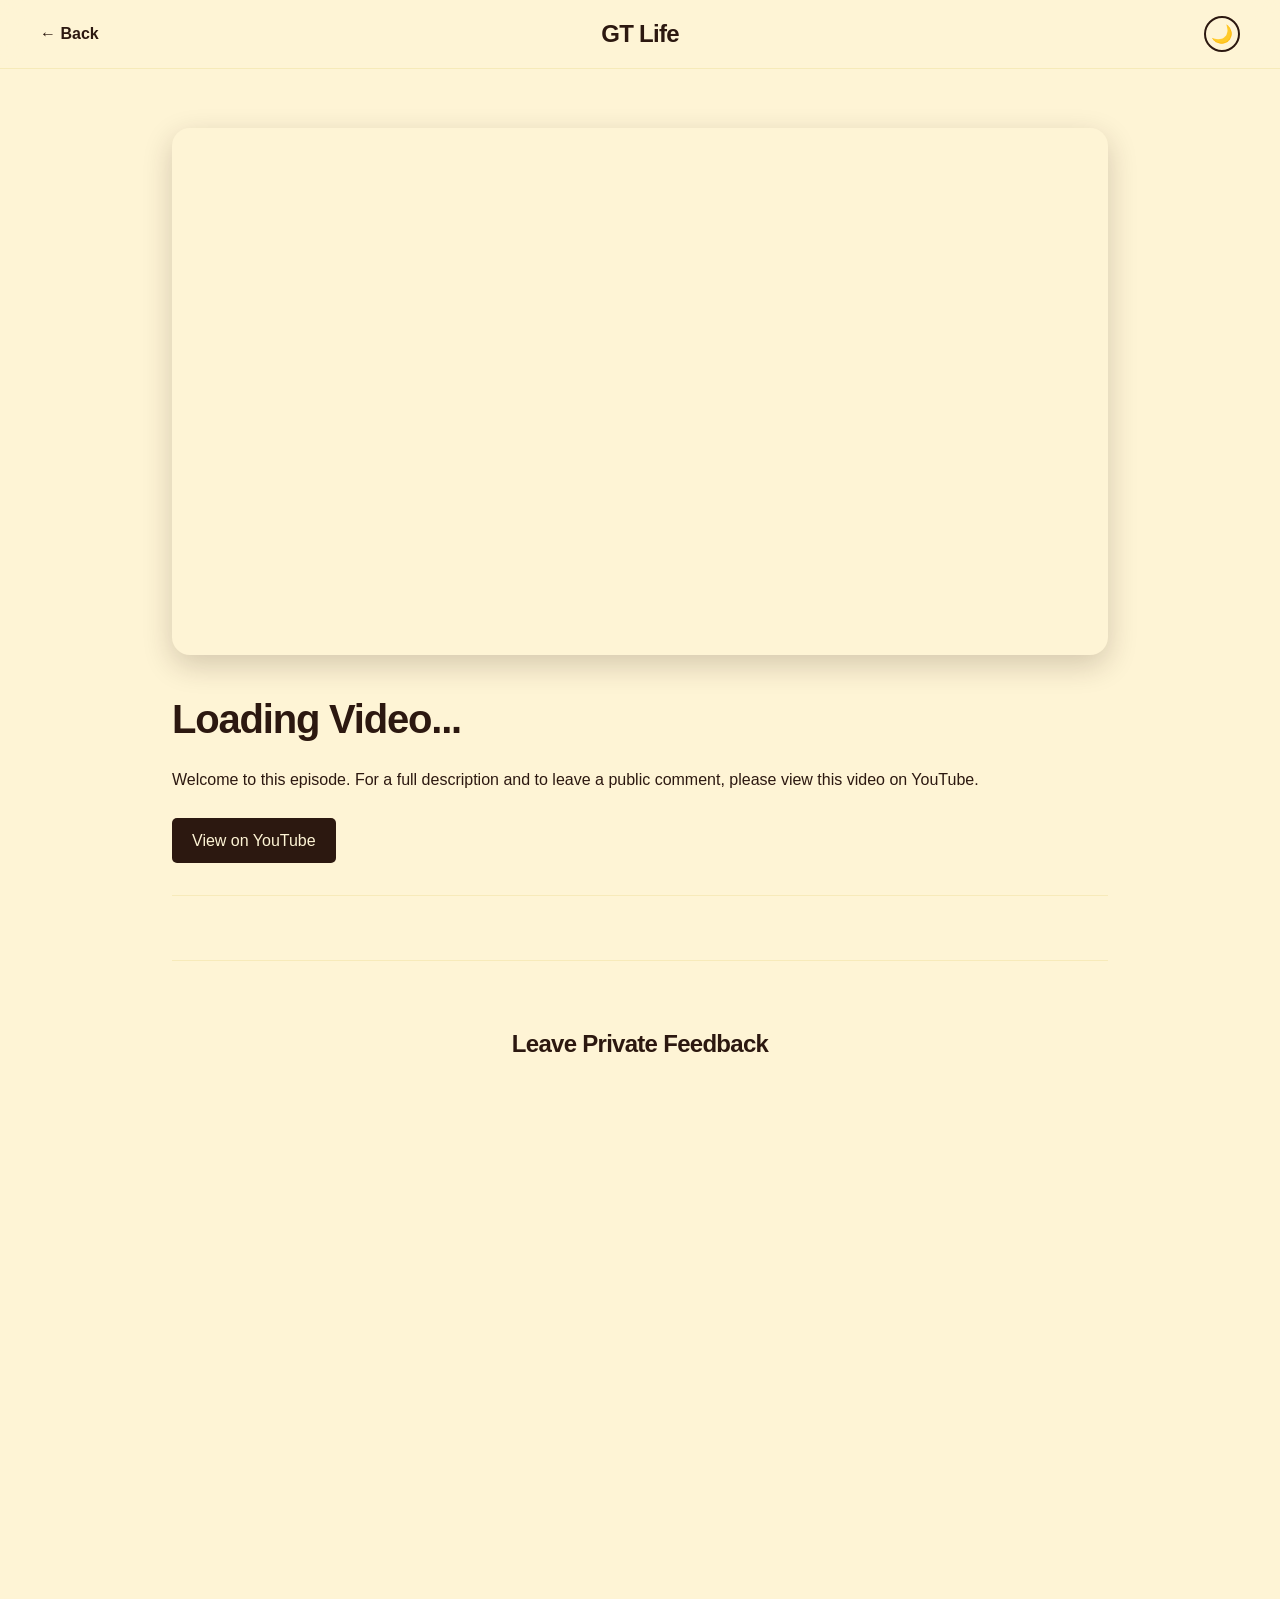
<file: GT-Life-Website/player.html>
<!DOCTYPE html>
<html lang="en">
<head>
    <meta charset="UTF-8">
    <meta name="viewport" content="width=device-width, initial-scale=1.0">
    <title>Now Playing - GT Life</title>
    <link rel="stylesheet" href="styles.css">
<link rel="manifest" href="manifest.json">
    <meta name="theme-color" content="#2C1810">
    <link rel="apple-touch-icon" href="/images/app-icon-192.png">
<link rel="icon" type="image/png" href="/images/app-icon-192.png">

    <script>
        if ('serviceWorker' in navigator) {
            navigator.serviceWorker.register('sw.js')
            .then(() => console.log("Service Worker Registered"));
        }
    </script>
</head>
<body>
    <nav class="navbar">
        <div class="nav-content">
            <div class="nav-left">
                <a href="index.html" class="logo">← Back</a> 
            </div>
            
            <div class="nav-center">
                <a href="index.html">GT Life</a>
            </div>
            
            <div class="nav-right">
                <div class="theme-controls">
                    <button id="theme-toggle" class="theme-btn">🌙</button>
                </div>
            </div>
        </div>
    </nav>

    <main>
        <section class="player-section">
            <div class="video-wrapper" id="video-container">
                <iframe id="youtube-embed" src="" frameborder="0" allow="accelerometer; autoplay; clipboard-write; encrypted-media; gyroscope; picture-in-picture" allowfullscreen></iframe>
            </div>
            
            <div class="video-info">
                <h1 id="dynamic-title">Loading Video...</h1>
                <p>Welcome to this episode. For a full description and to leave a public comment, please view this video on YouTube.</p>
                <br>
                <a id="youtube-link" href="#" target="_blank" style="display: inline-block; padding: 10px 20px; background: var(--deep-espresso); color: var(--warm-cream); text-decoration: none; border-radius: 5px;">View on YouTube</a>
            </div>
        </section>

        <section id="comments" class="gallery-section moderation-section" style="padding-top: 0; padding-bottom: 5rem;">
            <h2 class="section-title" style="font-size: 1.5rem;">Leave Private Feedback</h2>
            <div class="comment-widget-container">
                <iframe data-tally-src="https://tally.so/embed/81PDaY?alignLeft=1&hideTitle=1&transparentBackground=1&dynamicHeight=1" loading="lazy" width="100%" height="400" frameborder="0" marginheight="0" marginwidth="0" title="GT Life Comments"></iframe>
                <script>var d=document,w="https://tally.so/widgets/embed.js",v=function(){"undefined"!=typeof Tally?Tally.loadEmbeds():d.querySelectorAll("iframe[data-tally-src]:not([src])").forEach((function(e){e.src=e.dataset.tallySrc}))};if("undefined"!=typeof Tally)v();else if(d.querySelector('script[src="'+w+'"]')==null){var s=d.createElement("script");s.src=w,s.onload=v,s.onerror=v,d.body.appendChild(s);}</script>
            </div>
        </section>
    </main>

    <script>
        const urlParams = new URLSearchParams(window.location.search);
        const videoId = urlParams.get('v');
        const videoTitle = urlParams.get('title');
        const videoType = urlParams.get('type');

        // 1. Handle YouTube Embed
        if (videoId) {
            document.getElementById('youtube-embed').src = "https://www.youtube.com/embed/" + videoId;
            document.getElementById('youtube-link').href = "https://www.youtube.com/watch?v=" + videoId;
        }
        
        // 2. Handle Title & SMART COMMENT TRACKER
        if (videoTitle) {
            document.getElementById('dynamic-title').innerText = videoTitle;
            document.title = videoTitle + " - GT Life";
            
            // Inject the video title into the Tally Form hidden field!
            const tallyIframe = document.querySelector('.comment-widget-container iframe');
            if (tallyIframe) {
                const baseUrl = "https://tally.so/embed/81PDaY?alignLeft=1&hideTitle=1&transparentBackground=1&dynamicHeight=1";
                tallyIframe.src = baseUrl + "&item=" + encodeURIComponent("Video: " + videoTitle);
            }
        }

        // 3. Handle Aspect Ratio for Shorts vs Long
        const container = document.getElementById('video-container');
        if (videoType === 'short') {
            container.style.paddingBottom = "0";
            container.style.height = "75vh"; 
            container.style.width = "calc(75vh * (9/16))"; 
            container.style.margin = "0 auto"; 
        }

        // 4. AUTOMATIC NEXT/PREV NAVIGATION
        const infoDiv = document.querySelector('.video-info');
        const navContainer = document.createElement('div');
        navContainer.className = 'player-nav-container';
        infoDiv.appendChild(navContainer);

        const playlist = JSON.parse(sessionStorage.getItem('gtPlaylist'));
        let currentIndex = parseInt(sessionStorage.getItem('gtCurrentIndex'));

        if (playlist && !isNaN(currentIndex)) {
            if (currentIndex > 0) {
                const prevBtn = document.createElement('a');
                prevBtn.href = playlist[currentIndex - 1];
                prevBtn.className = 'nav-btn';
                prevBtn.innerHTML = '&#10094; Previous Episode';
                navContainer.appendChild(prevBtn);
            }
            if (currentIndex < playlist.length - 1) {
                const nextBtn = document.createElement('a');
                nextBtn.href = playlist[currentIndex + 1];
                nextBtn.className = 'nav-btn';
                if (currentIndex === 0) nextBtn.classList.add('next-only'); 
                nextBtn.innerHTML = 'Next Episode &#10095;';
                navContainer.appendChild(nextBtn);
            }
        }
    </script>
    
    <script src="script.js"></script>
</body>
</html>
</file>
<file: GT-Life-Website/styles.css>
/* Golden Hour Elite Color Variables */
:root {
    --warm-cream: #FEF4D5;
    --soft-gold: #F1E49A;
    --deep-espresso: #2C1810;
    --muted-mustard: #E6D17B;
    --glass-bg: rgba(254, 244, 213, 0.7);
}

/* Base Reset & Apple-style Typography */
* {
    margin: 0;
    padding: 0;
    box-sizing: border-box;
    font-family: -apple-system, BlinkMacSystemFont, "Segoe UI", Roboto, Helvetica, Arial, sans-serif;
}

body {
    background-color: var(--warm-cream);
    color: var(--deep-espresso);
    line-height: 1.6;
    overflow-x: hidden;
}

/* Glassmorphism Navigation */
.navbar {
    position: fixed;
    top: 0;
    width: 100%;
    background: var(--glass-bg);
    backdrop-filter: blur(12px);
    -webkit-backdrop-filter: blur(12px);
    z-index: 1000;
    padding: 1rem 2rem;
    border-bottom: 1px solid rgba(229, 209, 123, 0.3);
}

/* --- UPGRADED 3-ZONE NAVIGATION --- */
.nav-content {
    max-width: 1200px;
    margin: 0 auto;
    display: flex;
    justify-content: space-between;
    align-items: center;
    position: relative; /* Required to perfectly center the logo */
    width: 100%;
}

.nav-left, .nav-right {
    display: flex;
    align-items: center;
    flex: 1; /* Ensures the left and right sides take up equal space */
}

.nav-right {
    justify-content: flex-end;
}

/* The New Centered Logo */
.nav-center {
    position: absolute;
    left: 50%;
    transform: translateX(-50%);
    font-size: 1.5rem;
    font-weight: 800;
    letter-spacing: -0.03em;
}

.nav-center a {
    text-decoration: none;
    color: var(--deep-espresso);
    transition: color 0.3s ease;
}

.nav-center a:hover {
    color: var(--muted-mustard);
}

/* Left-side Text (e.g., the Back button) */
.logo {
    font-size: 1rem;
    font-weight: 600;
    text-decoration: none;
    color: var(--deep-espresso);
    transition: color 0.3s ease;
}

.logo:hover {
    color: var(--muted-mustard);
}
.nav-links a {
    text-decoration: none;
    color: var(--deep-espresso);
    margin-left: 2rem;
    font-size: 0.9rem;
    font-weight: 500;
    transition: color 0.3s ease;
}

.nav-links a:hover {
    color: var(--muted-mustard);
}

/* Hero Section & Invisible Vimeo Embed */
.hero {
    position: relative;
    height: 100vh;
    display: flex;
    align-items: center;
    justify-content: center;
    text-align: center;
    overflow: hidden;
}

.video-container {
    position: absolute;
    top: 0;
    left: 0;
    width: 100vw;
    height: 100vh;
    z-index: -1;
    pointer-events: none;
}

.video-container iframe {
    width: 100vw;
    height: 56.25vw; /* Given a 16:9 aspect ratio, 9/16*100 = 56.25 */
    min-height: 100vh;
    min-width: 177.77vh; /* Given a 16:9 aspect ratio, 16/9*100 = 177.77 */
    position: absolute;
    top: 50%;
    left: 50%;
    transform: translate(-50%, -50%);
}

.hero-content {
    z-index: 1;
    color: var(--warm-cream);
    background: rgba(44, 24, 16, 0.4);
    padding: 3rem;
    border-radius: 20px;
    backdrop-filter: blur(5px);
}

.hero-content h1 {
    font-size: 4rem;
    letter-spacing: -0.05em;
    margin-bottom: 1rem;
}

/* Gallery Sections */
.gallery-section {
    padding: 8rem 2rem;
    max-width: 1200px;
    margin: 0 auto;
}

.alt-bg {
    background-color: var(--soft-gold);
    max-width: 100%;
    padding: 8rem 10%;
}

.section-title {
    font-size: 2.5rem;
    margin-bottom: 3rem;
    text-align: center;
    letter-spacing: -0.03em;
}

/* Responsive Grid for Media */
.grid-container {
    display: grid;
    grid-template-columns: repeat(auto-fit, minmax(300px, 1fr));
    gap: 2rem;
}

/* Category Tiles (e.g., Side Quests, Travel Vlogs on the main page) */
.grid-item {
    background: var(--muted-mustard);
    height: 300px;
    border-radius: 18px;
    display: flex;
    align-items: center;
    justify-content: center;
    font-weight: bold;
    color: var(--deep-espresso);
    box-shadow: 0 10px 30px rgba(44, 24, 16, 0.08);
    transition: transform 0.4s cubic-bezier(0.16, 1, 0.3, 1);
    cursor: pointer;
}

.grid-item:hover {
    transform: scale(1.03);
}

/* Footer */
footer {
    text-align: center;
    padding: 3rem;
    background: var(--deep-espresso);
    color: var(--warm-cream);
}

/* Mobile Responsiveness */
@media (max-width: 768px) {
   .hero-content h1 { font-size: 2.5rem; }
   .nav-links { display: none; }
   .gallery-section { padding: 4rem 1.5rem; }
}

/* --- NEW ADDITIONS FOR SMART PLAYER & THUMBNAILS --- */

/* Clickable Links */
a.tile-link {
    text-decoration: none;
    display: block;
}

/* Video Player Layout */
.player-section {
    padding: 8rem 2rem 4rem 2rem;
    max-width: 1000px;
    margin: 0 auto;
}

.video-wrapper {
    position: relative;
    padding-bottom: 56.25%; /* 16:9 Aspect Ratio */
    height: 0;
    border-radius: 18px;
    overflow: hidden;
    box-shadow: 0 10px 30px rgba(44, 24, 16, 0.2);
}

.video-wrapper iframe {
    position: absolute;
    top: 0;
    left: 0;
    width: 100%;
    height: 100%;
}

.video-info {
    margin-top: 2rem;
    padding-bottom: 2rem;
    border-bottom: 1px solid rgba(229, 209, 123, 0.3);
}

.video-info h1 {
    font-size: 2.5rem;
    letter-spacing: -0.03em;
    margin-bottom: 1rem;
}

/* Video Cards for Thumbnail Grids */
.video-card {
    display: flex;
    flex-direction: column;
    gap: 12px;
    cursor: pointer;
}

.thumbnail-container {
    position: relative;
    width: 100%;
    aspect-ratio: 16/9; /* Keeps all tiles perfectly uniform */
    border-radius: 18px;
    overflow: hidden;
    box-shadow: 0 10px 30px rgba(44, 24, 16, 0.08);
    background: var(--deep-espresso); 
}

.thumbnail-container img {
    width: 100%;
    height: 100%;
    object-fit: cover; /* Prevents stretching or squishing */
    transition: transform 0.6s cubic-bezier(0.16, 1, 0.3, 1);
}

.hover-overlay {
    position: absolute;
    inset: 0;
    background: rgba(44, 24, 16, 0.5);
    backdrop-filter: blur(4px);
    -webkit-backdrop-filter: blur(4px);
    display: flex;
    align-items: center;
    justify-content: center;
    opacity: 0;
    transition: opacity 0.4s ease;
}

.hover-title {
    color: var(--warm-cream);
    font-weight: 700;
    font-size: 1.25rem;
    text-align: center;
    padding: 1rem;
    transform: translateY(15px);
    transition: transform 0.4s ease;
}

.card-title-below {
    color: var(--deep-espresso);
    font-weight: 600;
    font-size: 1.1rem;
    text-align: center;
    transition: opacity 0.3s ease;
}

/* The Magic Hover Effects */
.video-card:hover .thumbnail-container img {
    transform: scale(1.05);
}
.video-card:hover .hover-overlay {
    opacity: 1;
}
.video-card:hover .hover-title {
    transform: translateY(0);
}
.video-card:hover .card-title-below {
    opacity: 0;
}
/* --- PREMIUM MASONRY PHOTO GALLERY STYLES --- */
.photo-grid {
    column-count: 3; /* Creates 3 columns on desktop */
    column-gap: 1.5rem;
    padding-top: 2rem;
}

.photo-item {
    break-inside: avoid; /* Prevents a photo from splitting in half */
    margin-bottom: 1.5rem; /* Space between photos stacked vertically */
    border-radius: 12px;
    overflow: hidden;
    box-shadow: 0 5px 15px rgba(44, 24, 16, 0.1);
    transition: transform 0.4s ease;
    cursor: pointer;
    display: inline-block;
    width: 100%;
}

.photo-item img {
    width: 100%;
    height: auto; /* This is the magic line that respects your original aspect ratios */
    display: block;
    transition: transform 0.6s ease;
}

.photo-item:hover img {
    transform: scale(1.05);
}

/* Make it look perfect on tablets and phones */
@media (max-width: 900px) {
    .photo-grid { column-count: 2; }
}
@media (max-width: 600px) {
    .photo-grid { column-count: 1; }
}
/* --- FULL SCREEN LIGHTBOX STYLES --- */
.lightbox-modal {
    display: none; /* Hidden by default */
    position: fixed;
    z-index: 2000; /* Sits on top of everything */
    left: 0;
    top: 0;
    width: 100%;
    height: 100%;
    background-color: rgba(44, 24, 16, 0.95);
    backdrop-filter: blur(10px);
    -webkit-backdrop-filter: blur(10px);
    flex-direction: column;
    align-items: center;
    justify-content: center;
    padding: 2rem;
    opacity: 0;
    transition: opacity 0.3s ease;
}

.lightbox-content {
    max-width: 90%;
    max-height: 80vh;
    border-radius: 8px;
    box-shadow: 0 10px 40px rgba(0,0,0,0.5);
    object-fit: contain; /* Ensures the whole photo fits on screen */
    transform: scale(0.95);
    transition: transform 0.3s ease;
}

.close-lightbox {
    position: absolute;
    top: 20px;
    right: 40px;
    color: var(--warm-cream);
    font-size: 40px;
    font-weight: 300;
    cursor: pointer;
    transition: color 0.3s ease;
}

.close-lightbox:hover {
    color: var(--muted-mustard);
}

.lightbox-caption {
    margin-top: 20px;
    text-align: center;
}

.lightbox-caption a {
    color: var(--deep-espresso);
    background-color: var(--muted-mustard);
    padding: 10px 20px;
    border-radius: 30px;
    text-decoration: none;
    font-weight: 600;
    font-size: 0.9rem;
    transition: background-color 0.3s ease;
    display: inline-block;
}

.lightbox-caption a:hover {
    background-color: var(--warm-cream);
}
/* --- NEW NAVIGATION STYLES --- */

/* Lightbox Arrows */
.prev-lightbox, .next-lightbox {
    cursor: pointer;
    position: absolute;
    top: 50%;
    width: auto;
    padding: 20px;
    margin-top: -50px;
    color: rgba(254, 244, 213, 0.5); /* Faded warm cream */
    font-weight: bold;
    font-size: 40px;
    transition: 0.3s ease;
    border-radius: 8px;
    user-select: none;
    -webkit-user-select: none;
    text-decoration: none;
    z-index: 2001;
}

.prev-lightbox { left: 20px; }
.next-lightbox { right: 20px; }

.prev-lightbox:hover, .next-lightbox:hover {
    color: var(--warm-cream);
    background-color: rgba(44, 24, 16, 0.6);
}

/* Video Player Next/Prev Buttons */
.player-nav-container {
    display: flex;
    justify-content: space-between;
    margin-top: 2rem;
    padding-top: 2rem;
    border-top: 1px solid rgba(229, 209, 123, 0.3);
}

.nav-btn {
    padding: 12px 24px;
    background: var(--muted-mustard);
    color: var(--deep-espresso);
    text-decoration: none;
    border-radius: 8px;
    font-weight: 600;
    transition: transform 0.3s ease, background 0.3s ease;
}

.nav-btn:hover {
    background: var(--soft-gold);
    transform: translateY(-2px);
}

/* Push Next button to the right if there is no Previous button */
.nav-btn.next-only {
    margin-left: auto;
}
/* --- THEME TOGGLE & NIGHT LIGHT MODE --- */

/* Night Light Theme Variables (Butterscotch & Beige Vibes) */
body.night-light-theme {
    --warm-cream: #EADCB6; /* Deeper, warmer beige */
    --soft-gold: #E1C694; /* Brings the alternating backgrounds closer in hue to blend them */
    --deep-espresso: #4A3320; /* Softer, slightly lighter brown so text isn't as harsh */
    --muted-mustard: #CEAB71; /* Rich caramel/butterscotch */
    --glass-bg: rgba(234, 220, 182, 0.85); /* Slightly more opaque warm glass */
}

/* Toggle Button in Navbar */
.theme-controls {
    position: relative;
    margin-left: 2rem;
    display: flex;
    align-items: center;
}

.theme-btn {
    background: none;
    border: 2px solid var(--deep-espresso);
    color: var(--deep-espresso);
    font-size: 1.1rem;
    border-radius: 50%;
    width: 36px;
    height: 36px;
    cursor: pointer;
    transition: all 0.3s ease;
    display: flex;
    align-items: center;
    justify-content: center;
}

.theme-btn:hover {
    background: var(--deep-espresso);
    color: var(--warm-cream);
}

/* Tooltip Styles */
.theme-tooltip {
    position: absolute;
    top: 50px;
    right: -10px;
    background: var(--deep-espresso);
    color: var(--warm-cream);
    padding: 10px 15px;
    border-radius: 8px;
    font-size: 0.85rem;
    font-weight: 600;
    white-space: nowrap;
    box-shadow: 0 4px 15px rgba(0,0,0,0.2);
    opacity: 0;
    transform: translateY(-10px);
    pointer-events: none; /* Invisible to mouse at first */
    transition: opacity 0.4s ease, transform 0.4s ease;
}

.theme-tooltip.show-tooltip {
    opacity: 1;
    transform: translateY(0);
    pointer-events: auto;
}

/* The little triangle pointing up to the button */
.theme-tooltip::after {
    content: '';
    position: absolute;
    top: -6px;
    right: 22px;
    border-width: 0 6px 6px 6px;
    border-style: solid;
    border-color: transparent transparent var(--deep-espresso) transparent;
}

.close-tooltip {
    margin-left: 10px;
    cursor: pointer;
    font-size: 1.1rem;
    opacity: 0.7;
    transition: opacity 0.3s ease;
}

.close-tooltip:hover {
    opacity: 1;
}

/* Mobile Fix for Theme Button */
@media (max-width: 768px) {
    .theme-controls { margin-left: auto; }
}
</file>
